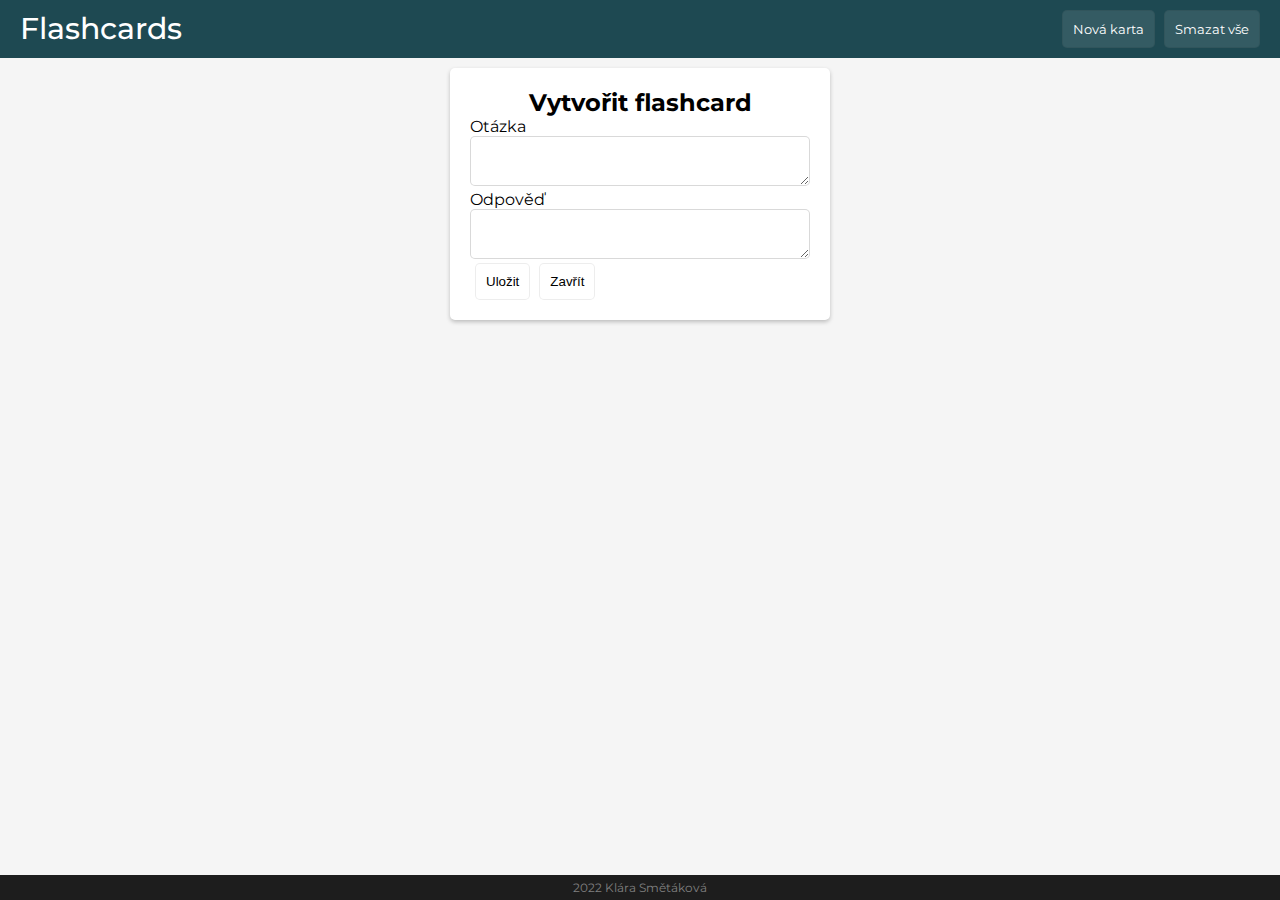
<file: index.html>
<!DOCTYPE html>
<html>
<head>
   <meta charset="UTF-8">
   <meta http-equiv="X-UA-Compatible" content="IE=edge">
   <meta name="viewport" content="width=device-width, initial-scale=1.0">
   <link rel="stylesheet" href="style.css">
   <title>Flashcards</title>
   <link rel="preconnect" href="https://fonts.googleapis.com">
   <link rel="preconnect" href="https://fonts.gstatic.com" crossorigin>
   <link href="https://fonts.googleapis.com/css2?family=Montserrat:wght@400;500&display=swap" rel="stylesheet">
   <link rel="stylesheet" href="https://cdnjs.cloudflare.com/ajax/libs/font-awesome/6.1.1/css/all.min.css">
</head>

<body>

<header>
   <div class="container">
      <div id="header">
         <h1>Flashcards</h1>
         <div>
            <button id="zobrazitBox"><p>Nová karta</p></button>
            <button id="smazatKarty"><p>Smazat vše</p></button>
         </div>
      </div>
   </div>
</header>


<div class="container">
   <div id="vytvoritKartu">
      <h2 style="text-align: center; color: black;">Vytvořit flashcard</h2>
      <label for="otazka">Otázka</label>
      <textarea id="otazka"></textarea>
      <br>
      <label for="odpoved">Odpověď</label>
      <textarea id="odpoved"></textarea>
      <div>
         <button id="ulozitKartu">Uložit</button>
         <button id="zavritBox">Zavřít</button>
      </div>
   </div>
   <div id="flashcards"></div>
</div>



<footer>
   <p>2022 Klára Smětáková</p>
</footer>
   
<script src="script.js"></script>
</body>
<html>
</file>
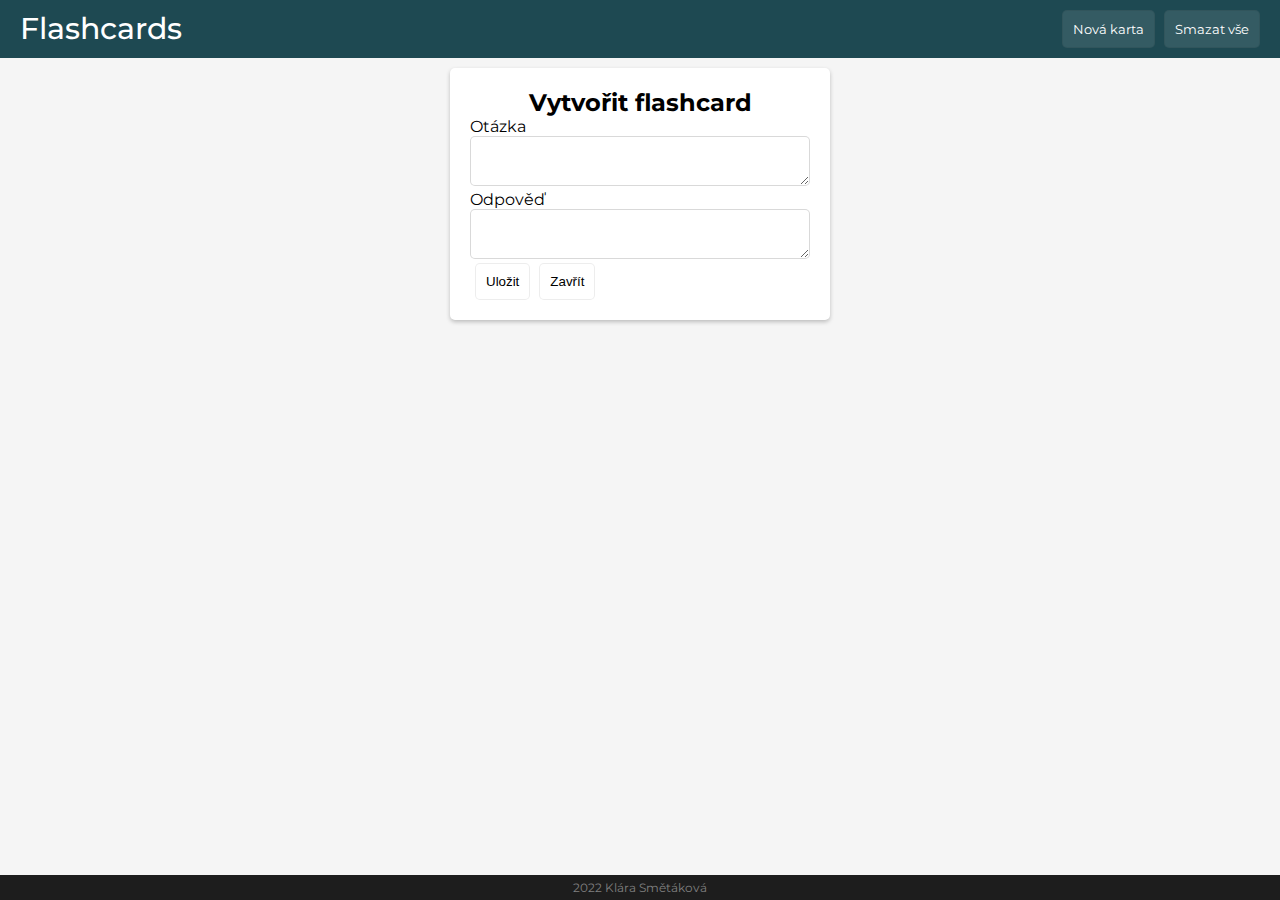
<file: ind2.html>
<!DOCTYPE html>
<html>
<head>
   <meta charset="UTF-8">
   <meta http-equiv="X-UA-Compatible" content="IE=edge">
   <meta name="viewport" content="width=device-width, initial-scale=1.0">
   <link rel="stylesheet" href="style.css">
   <title>Flashcards</title>
   <link rel="preconnect" href="https://fonts.googleapis.com">
   <link rel="preconnect" href="https://fonts.gstatic.com" crossorigin>
   <link href="https://fonts.googleapis.com/css2?family=Montserrat:wght@400;500&display=swap" rel="stylesheet">
   <link rel="stylesheet" href="https://cdnjs.cloudflare.com/ajax/libs/font-awesome/6.1.1/css/all.min.css">
</head>

<body>

<header>
   <div class="container">
      <div id="header">
         <h1>Flashcards</h1>
         <div>
            <button id="zobrazitBox"><p>Nová karta</p></button>
            <button id="smazatKarty"><p>Smazat vše</p></button>
         </div>
      </div>
   </div>
</header>


<div class="container">
   <div id="vytvoritKartu">
      <h2 style="text-align: center; color: black;">Vytvořit flashcard</h2>
      <label for="otazka">Otázka</label>
      <textarea id="otazka"></textarea>
      <br>
      <label for="odpoved">Odpověď</label>
      <textarea id="odpoved"></textarea>
      <div>
         <button id="ulozitKartu">Uložit</button>
         <button id="zavritBox">Zavřít</button>
      </div>
   </div>
   <div id="flashcards"></div>
</div>



<footer>
   <p>2022 Klára Smětáková</p>
</footer>
   
<script src="script.js"></script>
</body>
<html>
</file>
<file: style.css>
* {
   padding: 0;
   margin: 0;
   box-sizing: border-box;
}
 
body {
   font-family: 'Montserrat', sans-serif;
   font-size: 1rem;
   background-color: whitesmoke;
   margin-bottom: 40px
}

header {
   background-color: rgb(30, 73, 82);
   color: white;
}

button {
   padding: 10px;
   margin-left: 5px;
   outline: none;
   cursor: pointer;
   border: solid 1px rgba(0, 0, 0, 0.071);
   border-radius: 5px;
   background-color: rgba(255, 255, 255, 0.1);
}

#header button:hover {background-color: rgb(255, 255, 255, 0.2);}
 
.container {
   width: 100%;
   margin: auto;
   padding: 0 20px;
}

#header {
   display: flex;
   justify-content: space-between;
   width: 100%;
   margin: auto;
   padding: 10px 0px;
}

#header button {
   color: white;
   font-family: inherit;
}

#vytvoritKartu {
   width: 380px;
   margin:auto;
   padding: 20px;
   margin-top: 10px;
   border-radius: 5px;
   background-color: white;
   box-shadow: 0 2px 4px 0 rgba(0, 0, 0, 0.233);
}

#vytvoritKartu textarea {
   width: 100%;
   height: 50px;
   border-radius: 5px;
   font-family: inherit;
   border: 1px solid rgb(0, 0, 0, 0.15)
}

#vytvoritKartu button {width: fit-content;}

#vytvoritKartu button:hover {background-color: rgba(0, 0, 0, 0.1);}

#flashcards{
   display: flex;
   justify-content: center;
   align-items: center;
   flex-wrap: wrap;
   width: 100%;
   margin: auto;
   margin-top: 10px;
   padding: 0 10px;
}

.flashcard {
   width: 380px;
   height: 200px;
   border-radius: 5px;
   word-wrap: break-word;
   margin: 10px;
   cursor: pointer;
   position: relative;
   background-color: white;
   box-shadow: 0 2px 4px 0 rgba(0, 0, 0, 0.233);
}

.flashcard h2 {font-size: 1rem;}

.fa-minus{
   top: 3%;
   right: 2%;
   position: absolute;
   color: #1a1a1a;
 }
 
 .fa-minus:hover{color: rgb(140, 220, 236);} 
 

@media(max-width:768px){
   .flashcard{
      margin:auto;
   }

   .flashcard {
      margin-top: 10px;
      margin-bottom: 10px;
   }
}

@media(max-width:480px){
   #header{
      flex-direction: column;
      align-items: center;
   }
   #header div{
      margin-top: 10px;
   }
   #header button{
      margin: 0 3px;
   }
   .create-box{
      width: 100%;
   }
   .flashcard{
      width: 100%;
   }
 }


/* FOOTER */
footer p {
   color: rgb(128, 128, 128);
   font-size: 12px;
   text-align: center;
   margin: 0;
   padding: 5px;
}

footer {
   left: 0;
   bottom: 0;
   width: 100%;
   background-color:rgb(29, 29, 29);
   color: white;
   text-align: center;
   position: fixed;   
}


p {
   padding: 0px 0px;
   font-weight: 400;
}

h1 {
   font-size: 30px;
   font-weight: 500;
   margin: 0;
   padding: 0;
}

h3 {
   color: rgb(37, 123, 140)
}
</file>
